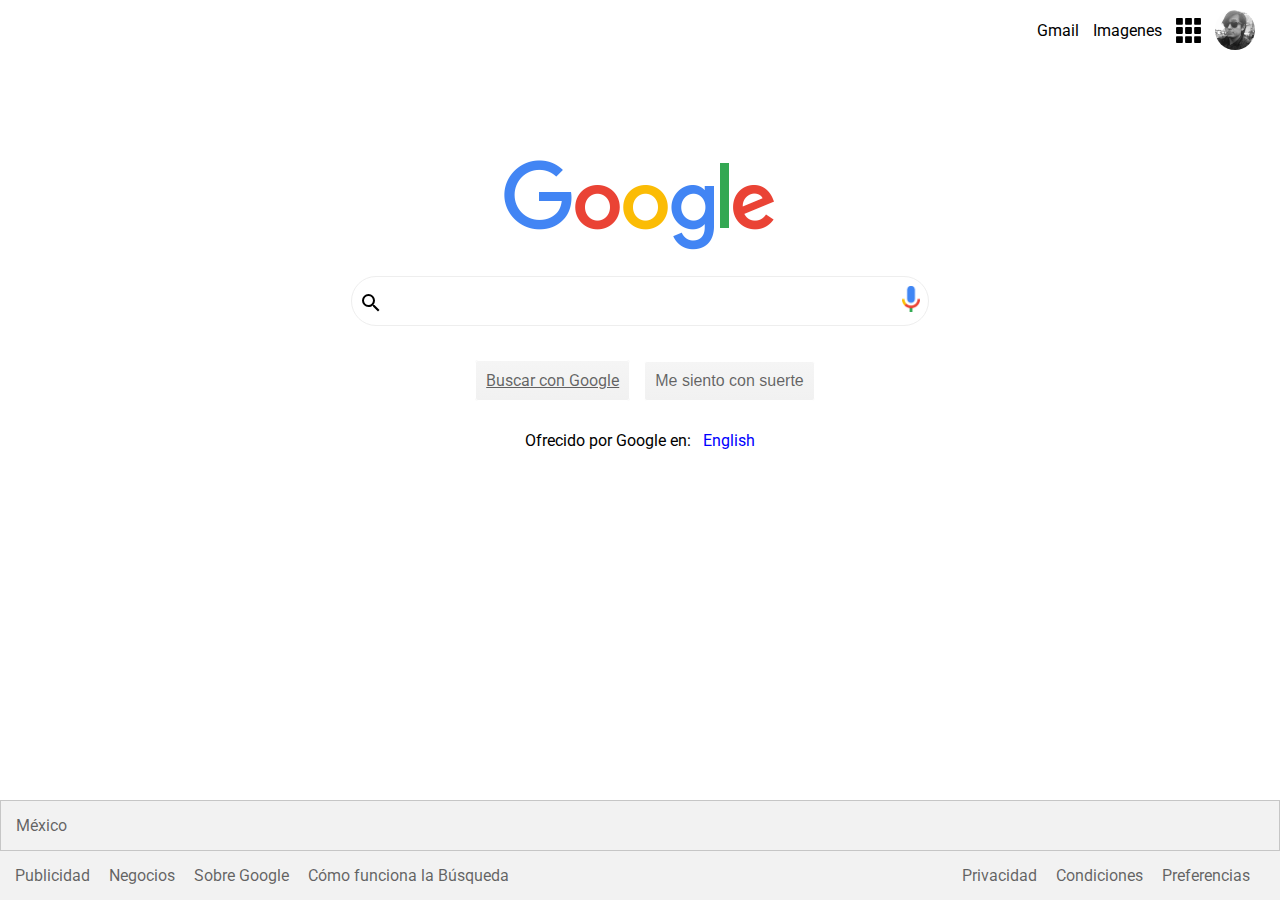
<file: clone-google/index.html>
<!DOCTYPE html>
<html lang="es">
    <head>
        <meta charset="utf-8">
        <meta name="viewport"  content="width=device-width, initial-scale=1.0" >
        <link href="https://fonts.googleapis.com/css?family=Roboto&display=swap" rel="stylesheet">
        <link rel="stylesheet" href="style.css">
        <link rel="icon" type="image/png" href="favicon.png">

        <title>Clone-Google</title>
    </head>
        <header id="links">
            <a href="" class="link-header">Gmail</a>
            <a href="" class="link-header">Imagenes</a>
            <img src="./imagenes/56844.svg" id="apps">
            <img src="edwin.jpg" id="profile"/>
        </header>
        <main>
            <section id="logo">
                <img src="google.png" alt="">
            </section>
            <section  id="search">
                <label>
                    <input type="text">
                </label>
            </section>
            <section id="buttons">
                <a href="resultados.html" class="button-search">Buscar con Google</a>
                <button class="button-search">Me siento con suerte</button>
                <p>Ofrecido por Google en: &nbsp; <a href="">English</a> </p>
            </section>
        </main>

        <footer>
            <section id="country">
                <p>México</p>
            </section>
            <section id="footer-links">
                <div id="links-left">
                    <a href="" class="extra-links">Publicidad</a>
                    <a href="" class="extra-links">Negocios</a>
                    <a href="" class="extra-links">Sobre Google</a>
                    <a href="" class="extra-links">Cómo funciona la Búsqueda</a>
                </div>
                <div id="links-right">
                    <a href="" class="extra-links">Privacidad</a>
                    <a href="" class="extra-links">Condiciones</a>
                    <a href="" class="extra-links">Preferencias</a>
                </div>
                

            </section>
        </footer>
        
    </body>
</html>
</file>
<file: clone-google/style.css>
body{
    font-family: 'Roboto', sans-serif;
    margin: 0;
}

header{
    /*text-align: right;*/
    text-align: right;
    padding: 10px 25px;
}

main{
    padding: 100px;
    text-align: center;
    height: 90%;
}

#logo{
    margin-bottom: 20px;
}

#search{
    margin-bottom: 20px;
}

#search input{
    width: 500px;
    border-radius: 25px;
    padding: 15px 38px;/*En todos los lados*/
    font-size: 16px;
    border: 1px solid #eee;
    background: url('mic.png') no-repeat scroll 550px 9px;
    background-size: 18px;
}

#search input:focus{
    outline: none;
    box-shadow: 0 1px 6px 0px rgba(32,33,36,0.28);

}

#search input:hover{
    box-shadow: 0 1px 6px 0px rgba(32,33,36,0.28);
}

#apps{
    width: 25px;
    margin-left: 10px;
    vertical-align: middle;
    fill:red;

}

#profile{
    width: 40px;
    border-radius: 50px;
    margin-left: 10px;
    vertical-align: middle;
}

.link-header:link{ /* pseudoclases */
    text-decoration: none;
}

.link-header:hover{
    text-decoration: underline;
}

.link-header{
    color: black;
    margin-left: 10px;
    vertical-align: middle;
    /*margin: 0px 10px;*/
    /*margin: 0px 0px 0px 10px; */
}

.button-search{
    font-size: 16px;
    border-radius: 3px;
    padding: 10px;
    margin-top: 15px;
    margin-left: 10px;
    background-image: -webkit-linear-gradient(top,#f5f5f5,#f1f1f1);
    border:white 1px solid;
    color: rgba(0, 0, 0, 0.6);
    /*box-shadow: 10px 10px 5px 0px rgba(0,0,0,0.75);  */
    /*-webkit-box-shadow: 10px 10px 5px 0px rgba(0,0,0,0.75);*/
}

.button-search:hover{
    border: #cccccc  1px solid;
    color: black;
    cursor: pointer;
}

#buttons p {
    margin-top: 30px;
}

#buttons p a{
    color: blue;
    text-decoration: none;
}

#buttons p a:hover{
    text-decoration: underline;
}

footer{
    position:absolute;
    bottom: 0px;
    background: #f2f2f2;
    width:100%;
   
    font-size: 16px;
}

#country, #footer-links{
    padding: 15px;
}

#country {
    padding-bottom: 15px;
    border: #c6c6c6 1px solid;
}


#country p{
    margin: 0;
    color: rgba(0, 0, 0, 0.6);
}

.extra-links{
    text-decoration: none;
    color:rgba(0, 0, 0, 0.6);
    margin-right: 15px;
}

.extra-links:hover{
    text-decoration: underline;
}

#footer-links{
    display: flex;
    justify-content: space-between;
}

label{
    position: relative;
}

label::before{
    content: "";
    position: absolute;
    left: 8px;
    top: 0;
    bottom: 0;
    width: 21px;
    background-image: url(lupa.svg);
    height: 21px;
    fill:#cecece;
}
</file>
